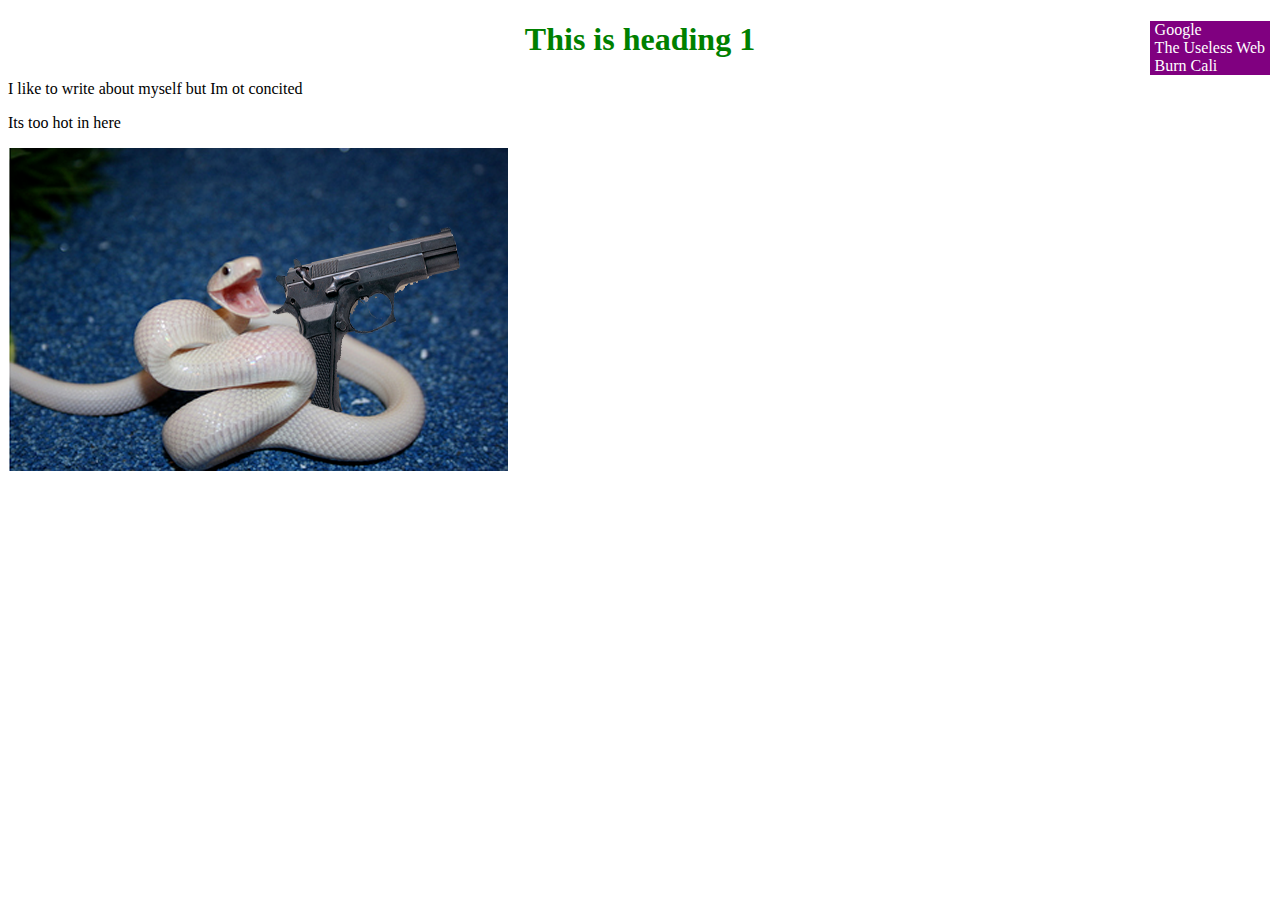
<file: Index.html>
<!doctype html>
<html lang="en">
<head>
  <meta charset="UTF-8">
  <link rel="stylesheet" href="style.css">
  <title>my first web page</title>
</head>
<body>
	<nav>
		<ul>
			<li><a href="https://www.google.com">Google</a></li>
			<li><a href="https://www.theuselessweb.com">The Useless Web</a></li>
			<li><a href="http://www.whereiscaliforniaonfire.com">Burn Cali</a></li>
		</ul>
	</nav>
	<h1>This is heading 1</h1>
	<p>I like to write about myself but Im ot concited</p>
	<p>Its too hot in here</p>
	<img src="snake.png" alt="snake"
</body>
</html>
</file>
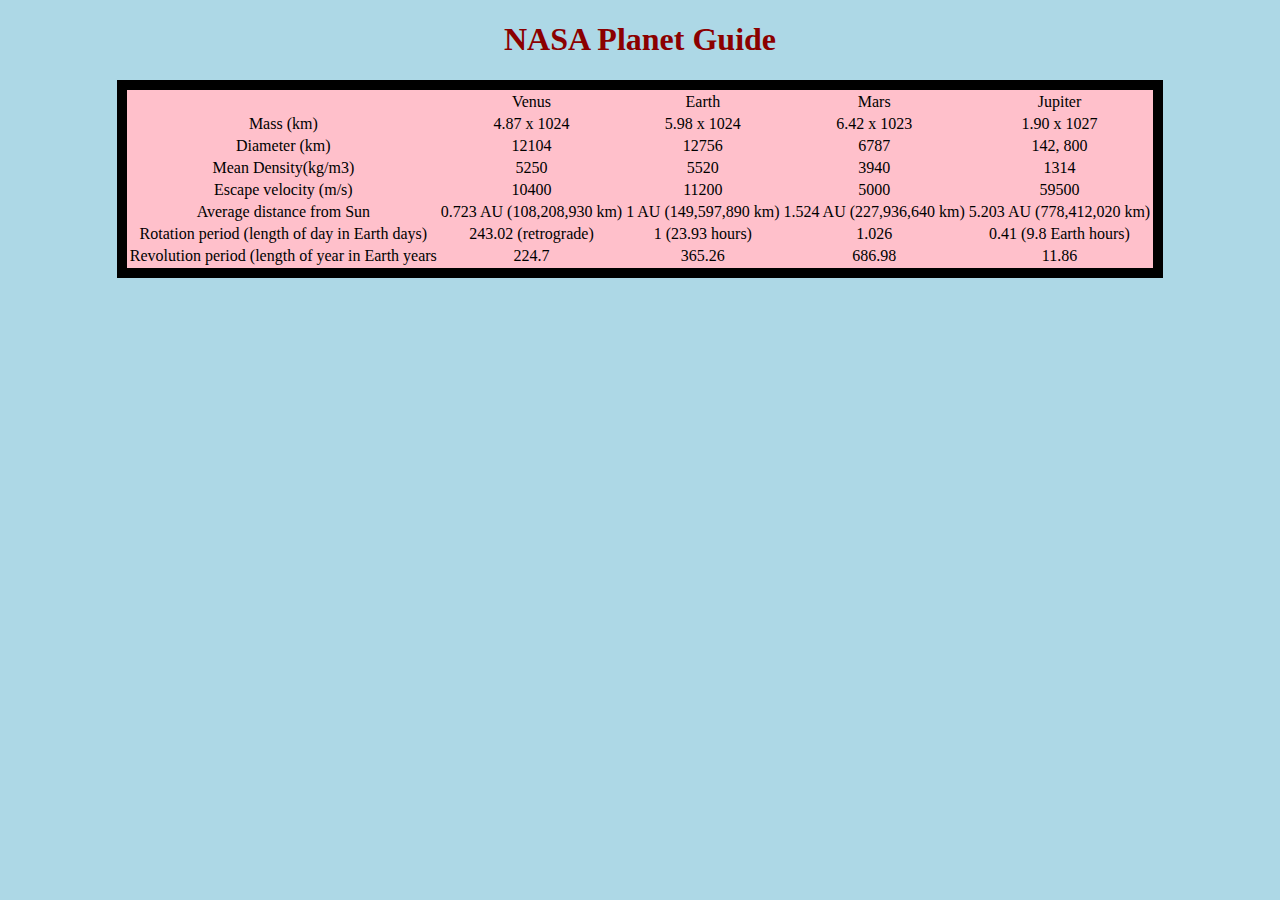
<file: Lab 3.html>
<!DOCTYPE html>
<html>
<head>
<link href="new 1.css" type="text/css" rel="stylesheet">
<title>Lab 3</title>
</head>
<body>
	<h1><strong>NASA Planet Guide</strong></h1>
	<table class="center">
		<tr>
			<td>     </td>
			<td>Venus</td>
			<td>Earth</td>
			<td>Mars</td>
			<td>Jupiter</td>
		</tr>
		<tr>
			<td>Mass (km)</td>
			<td>4.87 x 1024</td>
			<td>5.98 x 1024</td>
			<td>6.42 x 1023</td>
			<td>1.90 x 1027</td>
		</tr>
		<tr>
			<td>Diameter (km)</td>
			<td>12104</td>
			<td>12756</td>
			<td>6787</td>
			<td>142, 800</td>
		</tr>
		<tr>
			<td>Mean Density(kg/m3)</td>
			<td>5250</td>
			<td>5520</td>
			<td>3940</td>
			<td>1314</td>
		</tr>
		<tr>
			<td>Escape velocity (m/s)</td>
			<td>10400</td>
			<td>11200</td>
			<td>5000</td>
			<td>59500</td>
		</tr>
		<tr>
			<td>Average distance from Sun</td>
			<td>0.723 AU (108,208,930 km)</td>
			<td>1 AU (149,597,890 km)</td>
			<td>1.524 AU (227,936,640 km)</td>
			<td>5.203 AU (778,412,020 km)</td>
		</tr>
		<tr>
			<td>Rotation period (length of day in Earth days)</td>
			<td>243.02 (retrograde)</td>
			<td>1 (23.93 hours)</td>
			<td>1.026</td>
			<td>0.41 (9.8 Earth hours)</td>
		</tr>
		<tr>
			<td>Revolution period (length of year in Earth years</td>
			<td>224.7</td>
			<td>365.26</td>
			<td>686.98</td>
			<td>11.86</td>
		</tr>
	</table>
</body>
</html>
</file>
<file: style.css>
nav{
	position: absolute;
	right: 10px;
	background-color: purple
}

/*starting nav css*/
nav ul{
	list-style: none;
	margin:0;
	padding: 0;
}

nav ul li[
	float: left;
]

nav li a{
background-color: yellow;
color: black;
}

nav li a{
	display: block;
	padding: 0 5px;
	text-decoration: none;
	color:white;
}	
nav ul li:hover{
	background-color: yellow
}
nav ul li a:hover{
	color:black;
}
	
h1{
	text-align: center; 
	color:green  
	}
</file>
<file: new 1.css>
h1{
		color:darkred;
		text-align: center;
	
}

table{
	border: 10px solid black;
	background-color:pink;
	text-align: center;
}

table.center{
		margin: auto;
}

body{
	background-color: lightblue;
	
}

nav{
	position: absolute;
	right: 10px;
	background-color: purple
}

/*starting nav css*/
nav ul{
	list-style: none;
	margin:0;
	padding: 0;
}

nav ul li[
	float: left;
]

nav li a{
	display: block;
	padding: 0 5px;
	text-decoration: none;3
	color:white;
}
</file>
